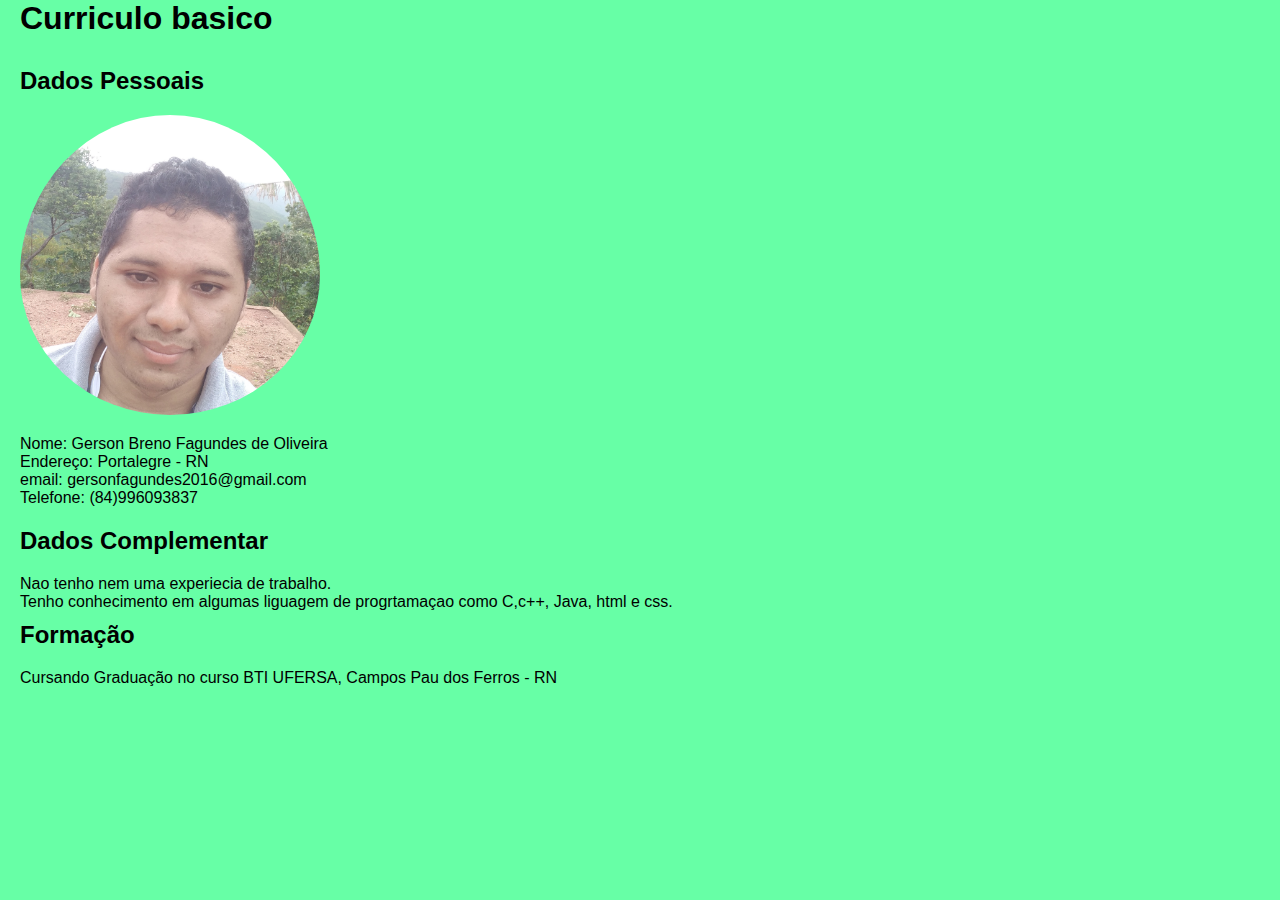
<file: index.html>
<!DOCTYPE html>
<html lang="pt-br">
  <head>
    <meta charset="UTF-8" />
    <meta http-equiv="X-UA-Compatible" content="IE=edge" />
    <meta name="viewport" content="width=device-width, initial-scale=1.0" />
    <link rel="stylesheet" href="style.css" />
    <title>Curiculo</title>
  </head>
  <body>
    <div class="cabecalho">
      <h1>Curriculo basico</h1>
    </div>
    <div class="dadospessoal">
      <h2>Dados Pessoais</h2>
      <img src="IMG_20230228_085137_002.jpg" alt="minha foto" />
      <p>Nome: Gerson Breno Fagundes de Oliveira</p>
      <p>Endereço: Portalegre - RN</p>
      <p>email: <a phref="#">gersonfagundes2016@gmail.com</a></p>
      <p>Telefone: (84)996093837</p>
    </div>
    <div class="dadosprofissional">
      <h2 class="complenta">Dados Complementar</h2>
      <p>Nao tenho nem uma experiecia de trabalho.</p>
      <p>
        Tenho conhecimento em algumas liguagem de progrtamaçao como C,c++, Java,
        html e css.
      </p>
    </div>
    <div>
      <h2 class="formaçao">Formação</h2>
      <p class="discriçao">
        Cursando Graduação no curso BTI UFERSA, Campos Pau dos Ferros - RN
      </p>
    </div>
  </body>
</html>
</file>
<file: style.css>
*{
  margin: 0;
  padding: 0;
}
body{
  background-color: rgba(0, 255, 106, 0.597);
  font-family: Arial, Helvetica, sans-serif;
  padding-left: 20px;
}
img{
  width: 300px;
  height: 300px;
  border-radius: 50%;
  display: flex;
  padding-bottom: 20PX;
}
h1{
  display: flex;

  padding-top: 40;
}
h2{
  display: flex;
  padding-bottom: 20px;
}
.cabecalho{
 display: flex;
 padding-bottom: 30px; 
}
.complenta{
  display: flex;
  padding-top: 20px;
}
.formaçao{
  display: flex;
  padding-top: 10px;
}
.discriçao{
  display: flex;
  padding-bottom: 30px;
}
</file>
